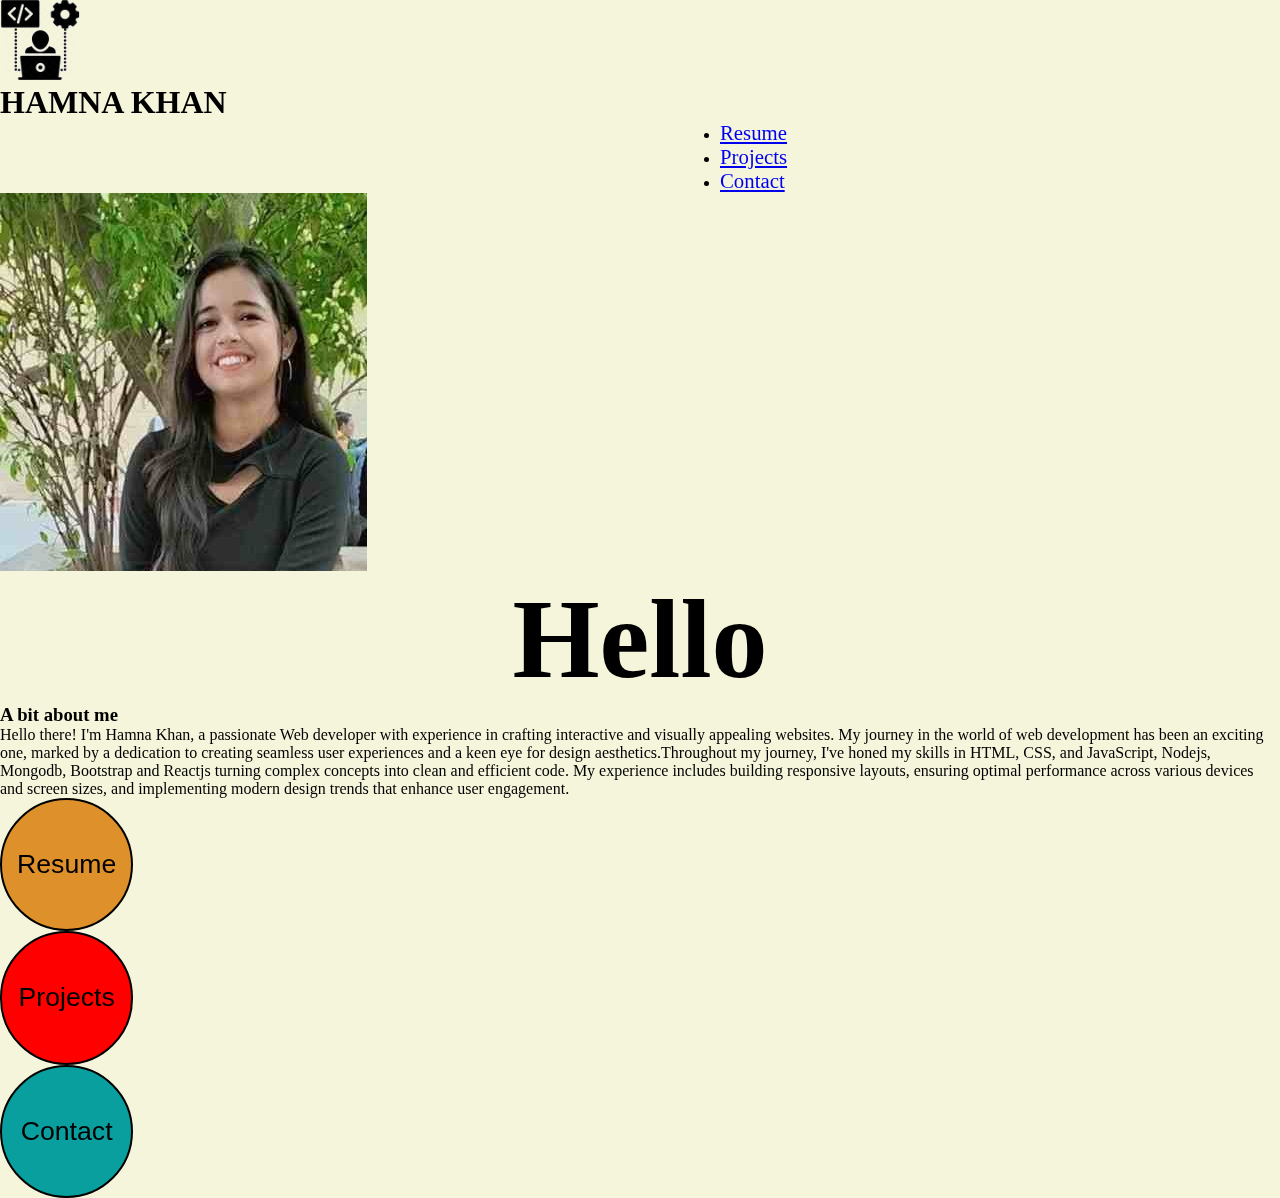
<file: index.html>
<!doctype html>
<html lang="en">
  <head>
    <meta charset="utf-8">
    <meta name="viewport" content="width=device-width, initial-scale=1">
    <title>Bootstrap demo</title>
    <link rel="stylesheet" href="style.css">
    <link href="https://cdn.jsdelivr.net/npm/bootstrap@5.3.0/dist/css/bootstrap.min.css" rel="stylesheet" integrity="sha384-9ndCyUaIbzAi2FUVXJi0CjmCapSmO7SnpJef0486qhLnuZ2cdeRhO02iuK6FUUVM" crossorigin="anonymous">
  </head>
  <body style="background-color: beige;">
   <section class="container">
    <nav class="navbar navbar-expand-lg -body-tertiary">
      <div class="container-fluid">
        <span> <img src="images/logo1.jpg" alt="" srcset=""  style="height: 5em; mix-blend-mode: darken;"  > </span><h1 class="navbar-brand" href="#" style="font-size: 2em;">HAMNA KHAN</h1>
        
        <div class="collapse navbar-collapse" id="navbarNav">
          <ul class="navbar-nav" style="margin-left: 45em;" >
            <li class="nav-item">
              <a class="nav-link active  "  href="index2.html" style="font-size: 1.3em;"> Resume</a>
            </li>
            <li class="nav-item">
              <a class="nav-link active" href="index3.html" style="font-size: 1.3em;">Projects</a>
            </li>
            <li class="nav-item">
              <a class="nav-link active" href="index4.html" style="font-size: 1.3em;">Contact</a>
            </li>
            
          </ul>
        </div>
      </div>
    </nav>
   </section>
   <section class="container" >
    <div class=" row  mt-5" >
      <div class="col-md-4 d-flex justify-content-center align-item-center ml-5  mt-3">

        <img src="images/HAMNA IMAGEE.jpg" class="rounded-circle" alt="" srcset="" >
      </div>
      <div class="col-md-8 mt-3">
        <h1 class="bold-text" style="font-size: 7em; text-align: center;">Hello</h1>
        <h3 class="d-flex justify-content-center">A bit about me</h3>
        <p class="small-bold-text d-flex justify-content-center align-item-center" >Hello there! I'm Hamna Khan, a passionate  Web developer with  experience in crafting interactive and visually appealing websites. My journey in the world of web development has been an exciting one, 
          marked by a dedication to creating seamless user experiences and a keen eye for design aesthetics.Throughout my journey, 
          I've honed my skills in HTML, CSS, and JavaScript, Nodejs, Mongodb, Bootstrap and Reactjs turning complex concepts into clean and efficient code. My experience includes building responsive layouts, ensuring optimal performance across various devices and screen sizes, 
          and implementing modern design trends that enhance user engagement.</p>
          <div class="row d-flex justify-content-center align-item-center">
            <div class="col-sm-3 ">
              
              <button class="circle" style="width: 10em; height: 10em; border: 2px solid black; border-radius: 50%; background-color: rgb(222, 144, 42);"  >
                <div  >
                  <p class="d-flex justify-content-center align-item-center mt-3" style="color: black; font-size: 2em;">Resume</p>
                </div>
              </button>
              
            </div>
            <div class="col-sm-3">
              <button class="circle" style="width: 10em; height: 10em; border: 2px solid black; border-radius: 50%; background-color: red;">
                <div >
                  <p class="d-flex justify-content-center align-item-center mt-3" style="color: black; font-size: 2em;">Projects</p>
                </div>
              </button>
              
            </div>
            <div class="col-sm-3">
              <button class="circle" style="width: 10em; height: 10em; border: 2px solid black; border-radius: 50%; background-color: rgb(10, 159, 159);">
                <div >
                  <p class="d-flex justify-content-center align-item-center mt-3" style="color: black; font-size: 2em;">Contact</p>
                </div>
              </button>
             
            </div>
          </div>
          
          
        
          
      </div>
      
    </div>

    </div>
    
   </section>
    <script src="https://cdn.jsdelivr.net/npm/bootstrap@5.3.0/dist/js/bootstrap.bundle.min.js" integrity="sha384-geWF76RCwLtnZ8qwWowPQNguL3RmwHVBC9FhGdlKrxdiJJigb/j/68SIy3Te4Bkz" crossorigin="anonymous"></script>
  </body>
</html>
</file>
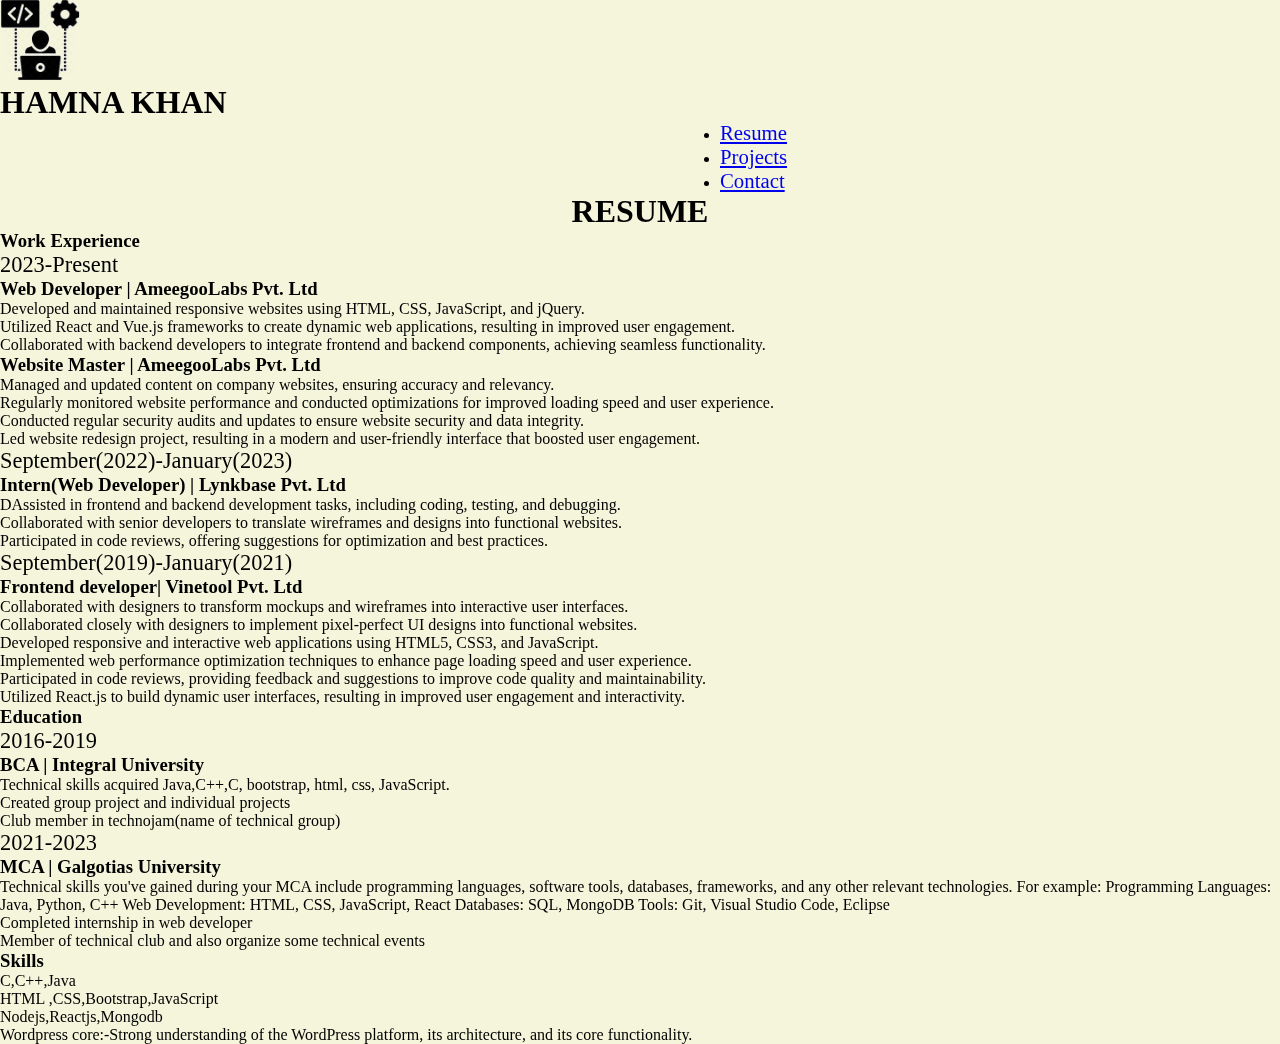
<file: index2.html>
<!doctype html>
<html lang="en">
  <head>
    <meta charset="utf-8">
    <meta name="viewport" content="width=device-width, initial-scale=1">
    <title>Bootstrap demo</title>
    <link rel="stylesheet" href="style.css">
    <link href="https://cdn.jsdelivr.net/npm/bootstrap@5.3.0/dist/css/bootstrap.min.css" rel="stylesheet" integrity="sha384-9ndCyUaIbzAi2FUVXJi0CjmCapSmO7SnpJef0486qhLnuZ2cdeRhO02iuK6FUUVM" crossorigin="anonymous">
  </head>
  <body style="background-color: beige;">
   <section class="container">
    <nav class="navbar navbar-expand-lg -body-tertiary">
      <div class="container-fluid">
        <span> <img src="images/logo1.jpg" alt="" srcset=""  style="height: 5em; mix-blend-mode: darken;"> </span><h1 class="navbar-brand" href="#" style="font-size: 2em;">HAMNA KHAN</h1>
        
        <div class="collapse navbar-collapse" id="navbarNav">
          <ul class="navbar-nav" style="margin-left: 45em;" >
            <li class="nav-item">
              <a class="nav-link active  "  href="index2.html" style="font-size: 1.3em;">  Resume</a>
            </li>
            <li class="nav-item">
              <a class="nav-link active" href="index3.html" style="font-size: 1.3em;">Projects</a>
            </li>
            <li class="nav-item">
              <a class="nav-link active" href="index4.html" style="font-size: 1.3em;">Contact</a>
            </li>
            
          </ul>
        </div>
      </div>
    </nav>
   </section>
   <section class="container">
    <h1 class="heading  mt-5" style="text-align: center;"  >RESUME</h1>
    <div class="row">
       
        <div class="col-md-4 mt-5">
         <h3>Work Experience</h1>
        </div>
        <div class="col-md-8 mt-5">
         <div class="row">
           <div class="col-md-3">
            <p style="font-size: 1.4em;">2023-Present</p>
           </div>
           <div class="col-md-9">
             <h3>Web Developer | AmeegooLabs Pvt. Ltd</h3>
             
             <ul>
                <li>
                    Developed and maintained responsive websites using HTML, CSS, JavaScript, and jQuery.
                    
                </li>
                <li>Utilized React and Vue.js frameworks to create dynamic web applications, resulting in improved user engagement.</li>
                <li>Collaborated with backend developers to integrate frontend and backend components, achieving seamless functionality.</li>
             </ul>
             <h3>Website Master | AmeegooLabs Pvt. Ltd</h3>
             <ul>
                <li>Managed and updated content on company websites, ensuring accuracy and relevancy.</li>
             <li>Regularly monitored website performance and conducted optimizations for improved loading speed and user experience.</li>
             <li>Conducted regular security audits and updates to ensure website security and data integrity.</li>
             <li>Led website redesign project, resulting in a modern and user-friendly interface that boosted user engagement.</li>
             </ul>
             
           </div>
         </div>
          <div class="row">
            <div class="col-md-3">
                <p style="font-size: 1.4em;">September(2022)-January(2023)</p>
               </div>
               <div class="col-md-9">
                 <h3>Intern(Web Developer) | Lynkbase Pvt. Ltd</h3>
                 
                 <ul>
                    <li>
                        DAssisted in frontend and backend development tasks, including coding, testing, and debugging.
                        
                    </li>
                    <li>Collaborated with senior developers to translate wireframes and designs into functional websites.</li>
                    <li>Participated in code reviews, offering suggestions for optimization and best practices.</li>
                 </ul>
                
                 
               </div>
          </div>
          <div class="row">
            <div class="col-md-3">
                <p style="font-size: 1.4em;">September(2019)-January(2021)</p>
               </div>
               <div class="col-md-9">
                 <h3>Frontend developer| Vinetool Pvt. Ltd</h3>
                 
                 <ul>
                    <li>
                        Collaborated with designers to transform mockups and wireframes into interactive user interfaces.
                        
                    </li>
                    <li>Collaborated closely with designers to implement pixel-perfect UI designs into functional websites.</li>
                    <li>Developed responsive and interactive web applications using HTML5, CSS3, and JavaScript.</li>
                    <li>Implemented web performance optimization techniques to enhance page loading speed and user experience.</li>
                    <li>Participated in code reviews, providing feedback and suggestions to improve code quality and maintainability.</li>
                    <li>Utilized React.js to build dynamic user interfaces, resulting in improved user engagement and interactivity.</li>
                 </ul>
                
                 
               </div>
          </div>
        </div>
       </div> 
   </section>
   <!-- education -->
   <section class="container" >
    <div class="row">
       
      <div class="col-md-4 mt-5">
       <h3>Education</h1>
      </div>
      <div class="col-md-8 mt-5">
       <div class="row">
         <div class="col-md-3">
          <p style="font-size: 1.4em;">2016-2019</p>
         </div>
         <div class="col-md-9">
           <h3>BCA | Integral University</h3>
           
           <ul>
              <li>
                 Technical skills acquired Java,C++,C, bootstrap, html, css, JavaScript.
                  
              </li>
              <li>Created group project and individual projects</li>
              <li>Club member in technojam(name of technical group)</li>
           </ul>
           
           
         </div>
       </div>
        <div class="row">
          <div class="col-md-3">
              <p style="font-size: 1.4em;">2021-2023</p>
             </div>
             <div class="col-md-9">
               <h3>MCA | Galgotias University</h3>
               
               <ul>
                  <li>
                      Technical skills you've gained during your MCA include programming languages, software tools, databases, frameworks, and any other relevant technologies. For example:

                      Programming Languages: Java, Python, C++
                      Web Development: HTML, CSS, JavaScript, React
                      Databases: SQL, MongoDB
                      Tools: Git, Visual Studio Code, Eclipse 
                      
                  </li>
                  <li>Completed internship in web developer</li>
                  <li>Member of technical club and also organize some technical events</li>
               </ul>
              
               
             </div>
        </div>
        
              
               
             </div>
        </div>
      </div>
     </div>
 
   </section>
  <section class="container">
    <div class="row">
       
      <div class="col-md-4 mt-5">
       <h3>Skills</h3>
      </div>
      <div class="col-md-8 mt-5">
       <div class="row">
         <div class="col-md-3">
          
         </div>
         <div class="col-md-9">
          
           
           <ul>
              <li>
                  C,C++,Java
                  
              </li>
              <li>HTML ,CSS,Bootstrap,JavaScript</li>
              <li>Nodejs,Reactjs,Mongodb</li>
              <li>Wordpress core:-Strong understanding of the WordPress platform, its architecture, and its core functionality.</li>
           </ul>
           
         </div>
       </div>
  </section>
   
   </body>
   </html>
</file>
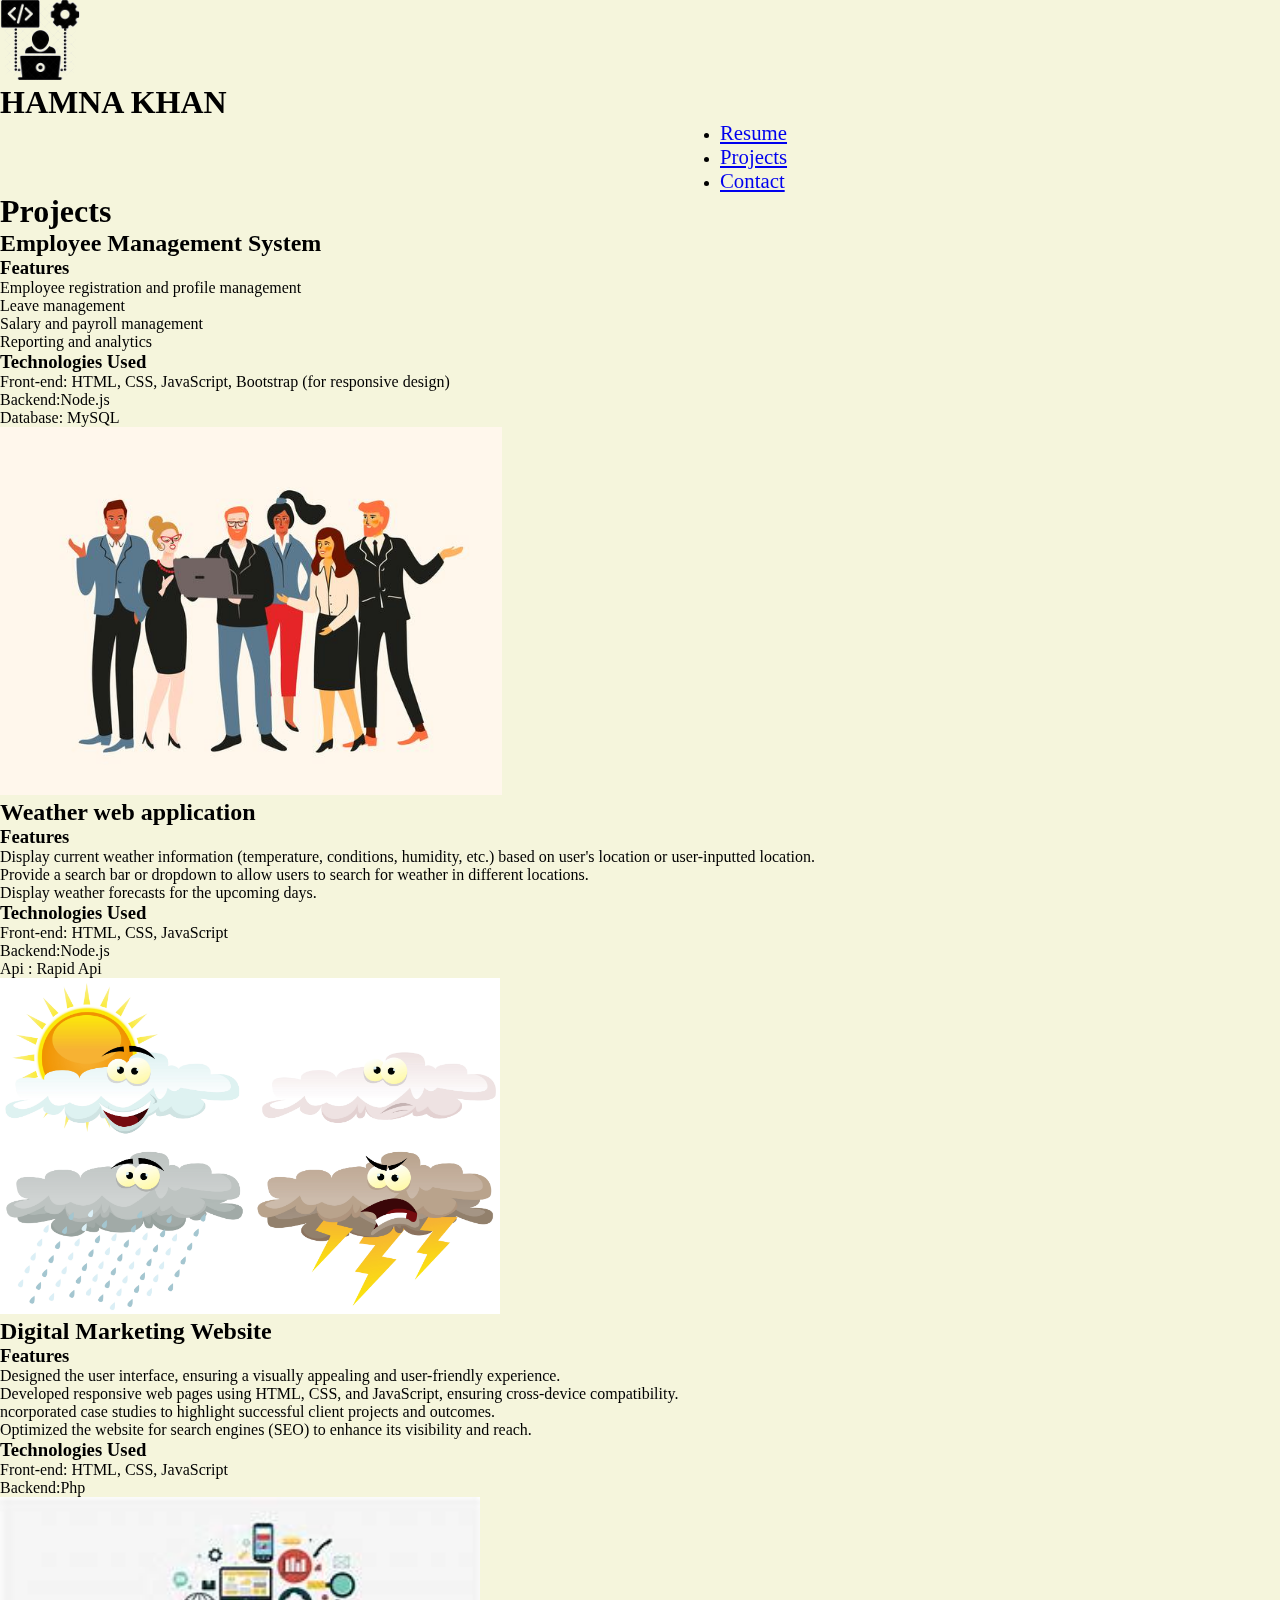
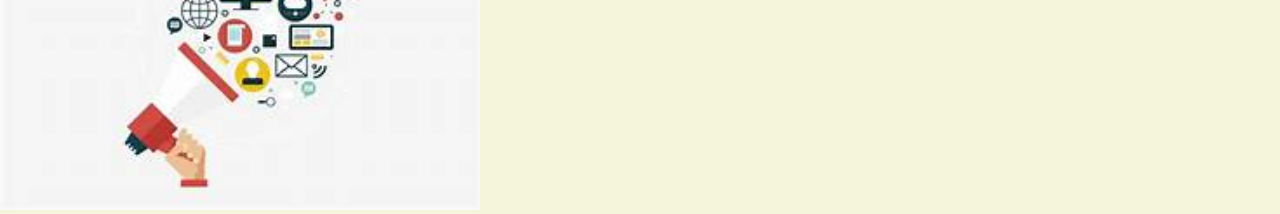
<file: index3.html>
<!doctype html>
<html lang="en">
  <head>
    <meta charset="utf-8">
    <meta name="viewport" content="width=device-width, initial-scale=1">
    <title>Bootstrap demo</title>
    <link rel="stylesheet" href="style.css">
    <link href="https://cdn.jsdelivr.net/npm/bootstrap@5.3.0/dist/css/bootstrap.min.css" rel="stylesheet" integrity="sha384-9ndCyUaIbzAi2FUVXJi0CjmCapSmO7SnpJef0486qhLnuZ2cdeRhO02iuK6FUUVM" crossorigin="anonymous">
  </head>
  <body style="background-color: beige;">
   <section class="container">
    <nav class="navbar navbar-expand-lg -body-tertiary">
      <div class="container-fluid">
        <span> <img src="images/logo1.jpg" alt="" srcset=""  style="height: 5em; mix-blend-mode: darken;"> </span><h1 class="navbar-brand" href="#" style="font-size: 2em;">HAMNA KHAN</h1>
        
        <div class="collapse navbar-collapse" id="navbarNav">
          <ul class="navbar-nav" style="margin-left: 45em;" >
            <li class="nav-item">
              <a class="nav-link active  "  href="index2.html" style="font-size: 1.3em;"> Resume</a>
            </li>
            <li class="nav-item">
              <a class="nav-link active" href="index3.html" style="font-size: 1.3em;">Projects</a>
            </li>
            <li class="nav-item">
              <a class="nav-link active" href="index4.html" style="font-size: 1.3em;">Contact</a>
            </li>
            
          </ul>
        </div>
      </div>
    </nav>
   </section>
   <div class="container">
    <h1 class="d-flex justify-content-center"> Projects</h1>
    <div class="row">
        <div class="col-md-6">
           <h2>Employee Management System</h2>
           <ul>
            <h3>Features</h3>
            <li>Employee registration and profile management</li>
            <li>Leave management</li>
            <li>Salary and payroll management</li>
            <li>Reporting and analytics</li>
           </ul>
           <ul>
            <h3>Technologies Used</h3>
            <li>Front-end: HTML, CSS, JavaScript, Bootstrap (for responsive design)</li>
            <li>Backend:Node.js </li>
            <li>Database: MySQL</li>

           </ul>
        </div>
        <div class="col-md-6">
        <img src="images/emmp.jpg" alt="" style="height: 23em;">
        </div>
    </div>
    <div class="row">
        <div class="col-md-6">
           <h2>Weather web application</h2>
           <ul>
            <h3>Features</h3>
            <li>Display current weather information (temperature, conditions, humidity, etc.) based on user's location or user-inputted location.</li>
            <li>Provide a search bar or dropdown to allow users to search for weather in different locations.</li>
            <li>Display weather forecasts for the upcoming days.</li>
            
           </ul>
           <ul>
            <h3>Technologies Used</h3>
            <li>Front-end: HTML, CSS, JavaScript</li>
            <li>Backend:Node.js </li>
            <li>Api : Rapid Api </li>

           </ul>
        </div>
        <div class="col-md-6">
<img src="images/vec.weather.jpg" alt="" srcset="" width="500em">
        </div>
    </div>
    <div class="row">
        <div class="col-md-6">
           <h2>Digital Marketing Website</h2>
           <ul>
            <h3>Features</h3>
            <li>Designed the user interface, ensuring a visually appealing and user-friendly experience.</li>
            <li>Developed responsive web pages using HTML, CSS, and JavaScript, ensuring cross-device compatibility. </li>
            <li>ncorporated case studies to highlight successful client projects and outcomes.</li>
            <li>Optimized the website for search engines (SEO) to enhance its visibility and reach.</li>
           </ul>
           <ul>
            <h3>Technologies Used</h3>
            <li>Front-end: HTML, CSS, JavaScript</li>
            <li>Backend:Php </li>
            

           </ul>
        </div>
        <div class="col-md-6 ">
         <img src="images/digital marketing.jpg " alt="" style="width: 30em;">
        </div>
    </div>
   </div>
   </body>
   </html>
</file>
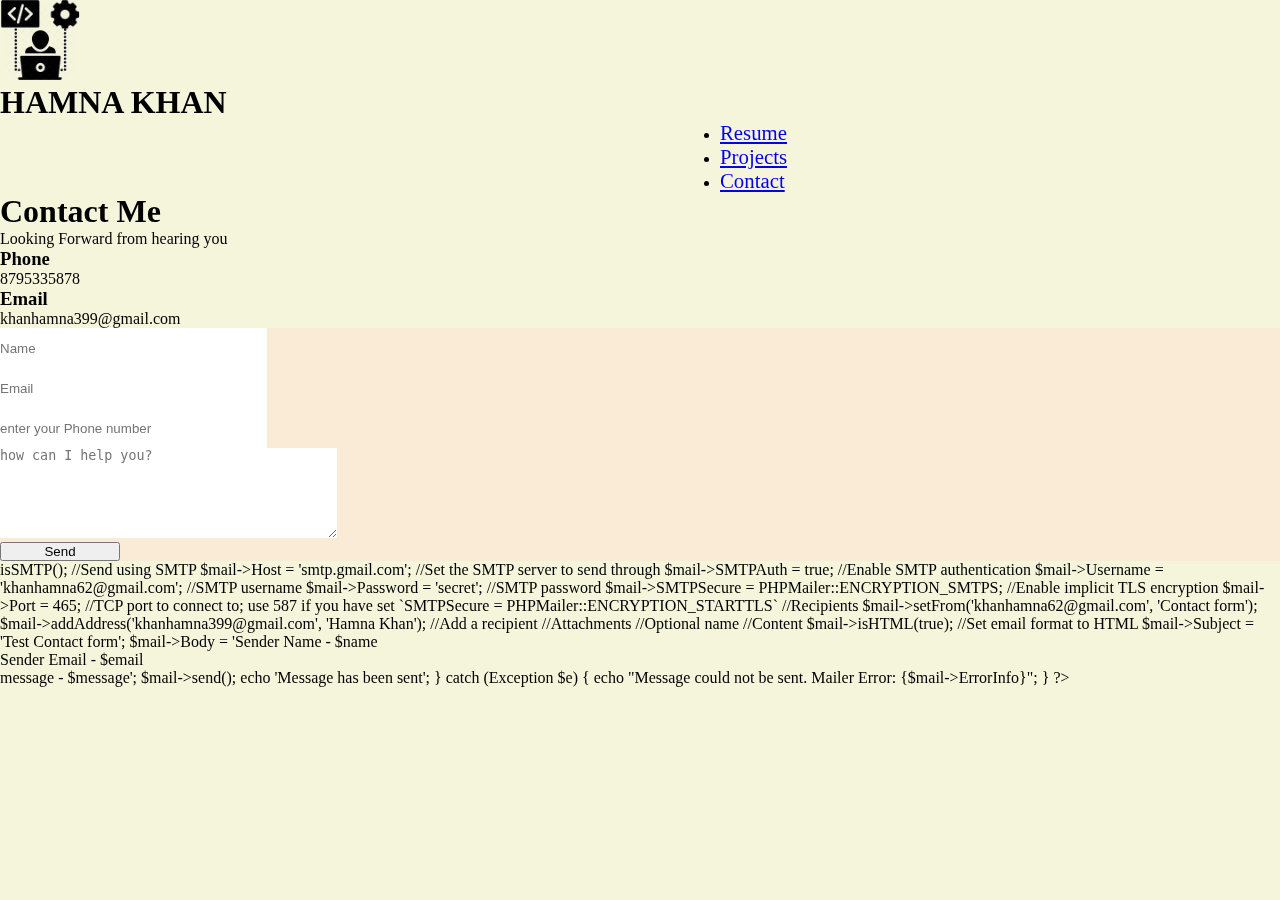
<file: index4.html>
<!doctype html>
<html lang="en">
  <head>
    <meta charset="utf-8">
    <meta name="viewport" content="width=device-width, initial-scale=1">
    <title>Bootstrap demo</title>
    <link rel="stylesheet" href="style.css">
    <link href="https://cdn.jsdelivr.net/npm/bootstrap@5.3.0/dist/css/bootstrap.min.css" rel="stylesheet" integrity="sha384-9ndCyUaIbzAi2FUVXJi0CjmCapSmO7SnpJef0486qhLnuZ2cdeRhO02iuK6FUUVM" crossorigin="anonymous">
  </head>
  <body style="background-color: beige;">
   <section class="container">
    <nav class="navbar navbar-expand-lg -body-tertiary">
      <div class="container-fluid">
        <span> <img src="images/logo1.jpg" alt="" srcset=""  style="height: 5em; mix-blend-mode: darken;"> </span><h1 class="navbar-brand" href="#" style="font-size: 2em;">HAMNA KHAN</h1>
        
        <div class="collapse navbar-collapse" id="navbarNav">
          <ul class="navbar-nav" style="margin-left: 45em;" >
            <li class="nav-item">
              <a class="nav-link active  "  href="index2.html" style="font-size: 1.3em;">  Resume</a>
            </li>
            <li class="nav-item">
              <a class="nav-link active" href="index3.html" style="font-size: 1.3em;">Projects</a>
            </li>
            <li class="nav-item">
              <a class="nav-link active" href="index4.html" style="font-size: 1.3em;">Contact</a>
            </li>
            
          </ul>
        </div>
      </div>
    </nav>
   </section>
   <section class="container m-5" >
   <div class="row">
    <div class="col-md-6">
    <h1 class="d-flex justify-content-around" >Contact Me</h1>
    <p class="d-flex justify-content-around">Looking Forward from hearing you</p>
    <h3 class="d-flex justify-content-around mt-5">Phone</h3>
    <p class="d-flex justify-content-around">8795335878</p>
    <h3 class="d-flex justify-content-around mt-5">Email</h3>
    <p class="d-flex justify-content-around">khanhamna399@gmail.com</p>
    </div>
    <div class="col-md-6 ">
      <div class="box p-3" style="background-color: antiquewhite; height: em;">
        <form action="mail.php" method="post" autocomplete="off" class="m-5" >
          <div class="d-flex justify-content-center">
       
            <input type="text" class="name mb-3" name="name" placeholder="Name " style="width: 20em; height: 3em; border: none; ">
             </div>
            <div class="d-flex justify-content-center">
             <input type="email" class="email mb-3" name="email" placeholder="Email" style="width: 20em; height: 3em; border: none; "></div>
            <div class="d-flex justify-content-center">
             
             <input type="number" class="number mb-3" name="number" placeholder="enter your Phone number" style="width: 20em; height: 3em; border: none; ">
            </div>
            <div class="d-flex justify-content-center"> 
             <textarea name="message" id="subject" cols="40" rows="6" placeholder="how can I help you?" style="border: none;"></textarea>
            </div>
               <div class="d-flex justify-content-center p-3" >
                 <button class="btn btn-primary mb-3" type="submit" name="send" style="width: 9em;" >Send</button>
               </div>
        </form>
        
      </div>
      
    </div>
   </div>
    
   </section>
 <?php
  //Import PHPMailer classes into the global namespace
//These must be at the top of your script, not inside a function
use PHPMailer\PHPMailer\PHPMailer;
use PHPMailer\PHPMailer\SMTP;
use PHPMailer\PHPMailer\Exception;

  if(isset( $_POST['send']))

 $name = $_POST['name'];
 $email = $_POST['email'];
 $number = $_POST['number'];
 $message = $_POST['message'];


//Load Composer's autoloader
require 'php mailer/Exception.php';
require 'php mailer/PHPMailer.php';
require 'php mailer/SMTP.php';

//Create an instance; passing `true` enables exceptions
$mail = new PHPMailer(true);

try {
    //Server settings
                          //Enable verbose debug output
    $mail->isSMTP();                                            //Send using SMTP
    $mail->Host       = 'smtp.gmail.com';                     //Set the SMTP server to send through
    $mail->SMTPAuth   = true;                                   //Enable SMTP authentication
    $mail->Username   = 'khanhamna62@gmail.com';                     //SMTP username
    $mail->Password   = 'secret';                               //SMTP password
    $mail->SMTPSecure = PHPMailer::ENCRYPTION_SMTPS;            //Enable implicit TLS encryption
    $mail->Port       = 465;                                    //TCP port to connect to; use 587 if you have set `SMTPSecure = PHPMailer::ENCRYPTION_STARTTLS`

    //Recipients
    $mail->setFrom('khanhamna62@gmail.com', 'Contact form');
    $mail->addAddress('khanhamna399@gmail.com', 'Hamna Khan');     //Add a recipient
    
    //Attachments
     //Optional name

    //Content
    $mail->isHTML(true);                                  //Set email format to HTML
    $mail->Subject = 'Test Contact form';
    $mail->Body    = 'Sender Name - $name <br> Sender Email - $email <br> message - $message';


    $mail->send();
    echo 'Message has been sent';
} catch (Exception $e) {
    echo "Message could not be sent. Mailer Error: {$mail->ErrorInfo}";
}
 ?>
 
</body>
</html>
</file>
<file: style.css>
*
{
    margin: 0px;
    padding: 0px;
    font-family: 'Lucida Sans', 'Lucida Sans Regular', 'Lucida Grande', 'Lucida Sans Unicode', Geneva, Verdana, sans-serif Impact, Haettenschweiler, 'Arial Narrow Bold', sans-serif;
}


.circle:hover
{
    background-color: aliceblue;
}
</file>
